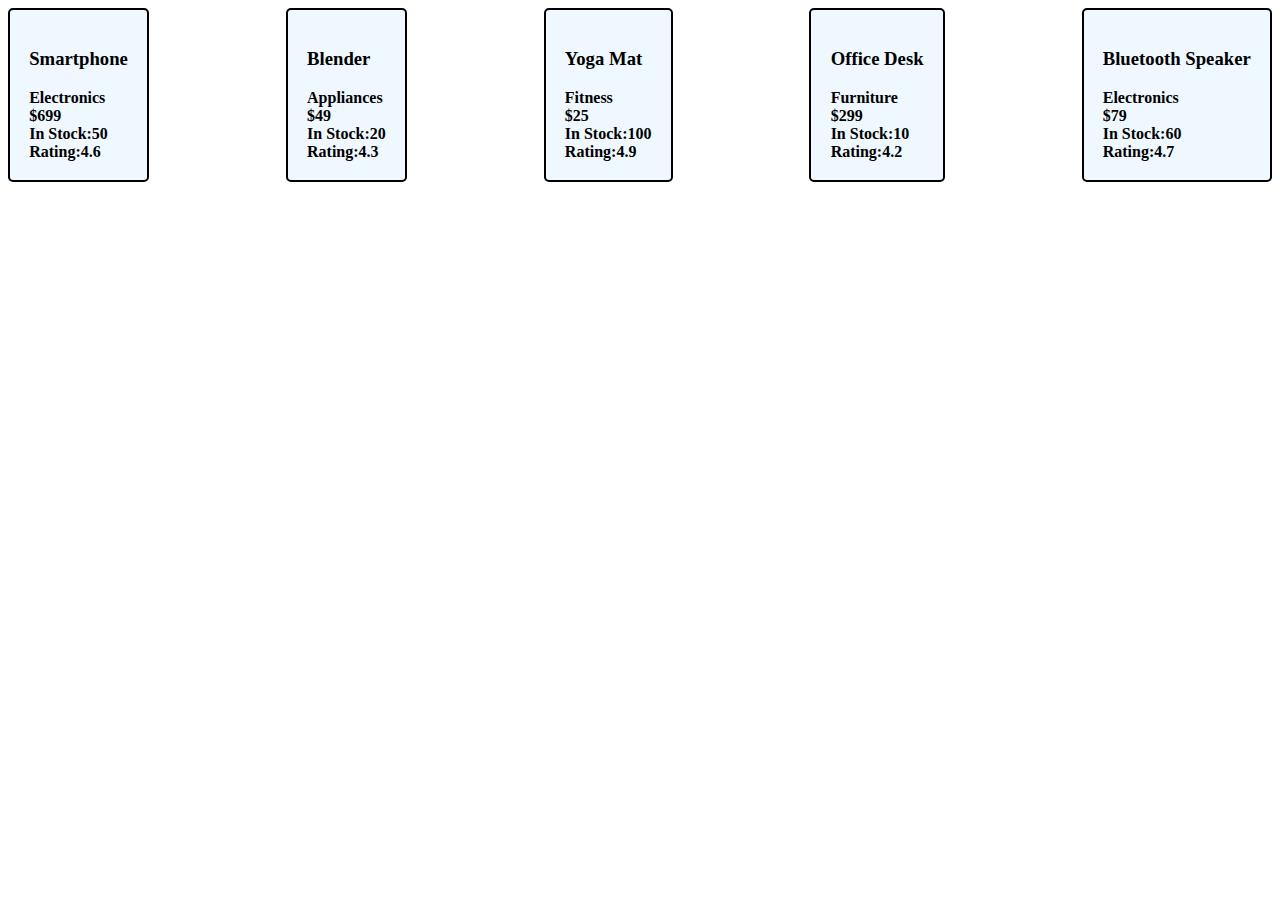
<file: dom/index.html>
<!DOCTYPE html>
<html lang="en">

<head>
    <meta charset="UTF-8">
    <meta name="viewport" content="width=device-width, initial-scale=1.0">
    <title>Document</title>
    <!-- <style>
        .main{
            border: 2px solid red;
            display: flex;
            justify-content: space-around;
            font-size: 29px;
            background-color: aliceblue;
        }
        .main>nav:hover{
            cursor: pointer;
            color: brown;

        }
    </style> -->

    <style>
        .outercontainer {
            display: flex;
            justify-content: space-between;
            box-sizing: border-box;
        }

        .innercontainer {
            border: 2px solid black;
            padding: 1.2rem;
            background-color: aliceblue;
            border-radius: 5px;
            /* remove fixed height */
            height: auto;
            /* box grows with content */
            box-sizing: border-box;
        }
       .innercontainer h4{
        margin: 0;
        padding: 0;
       }
        .innercontainer:hover {
            cursor: pointer;
            transform: scale(1.1);
            /* increases size by 10% */
            background-color: lightyellow;
        }
    </style>
</head>

<body>

    <script src="index.js"></script>
</body>

</html>
</file>
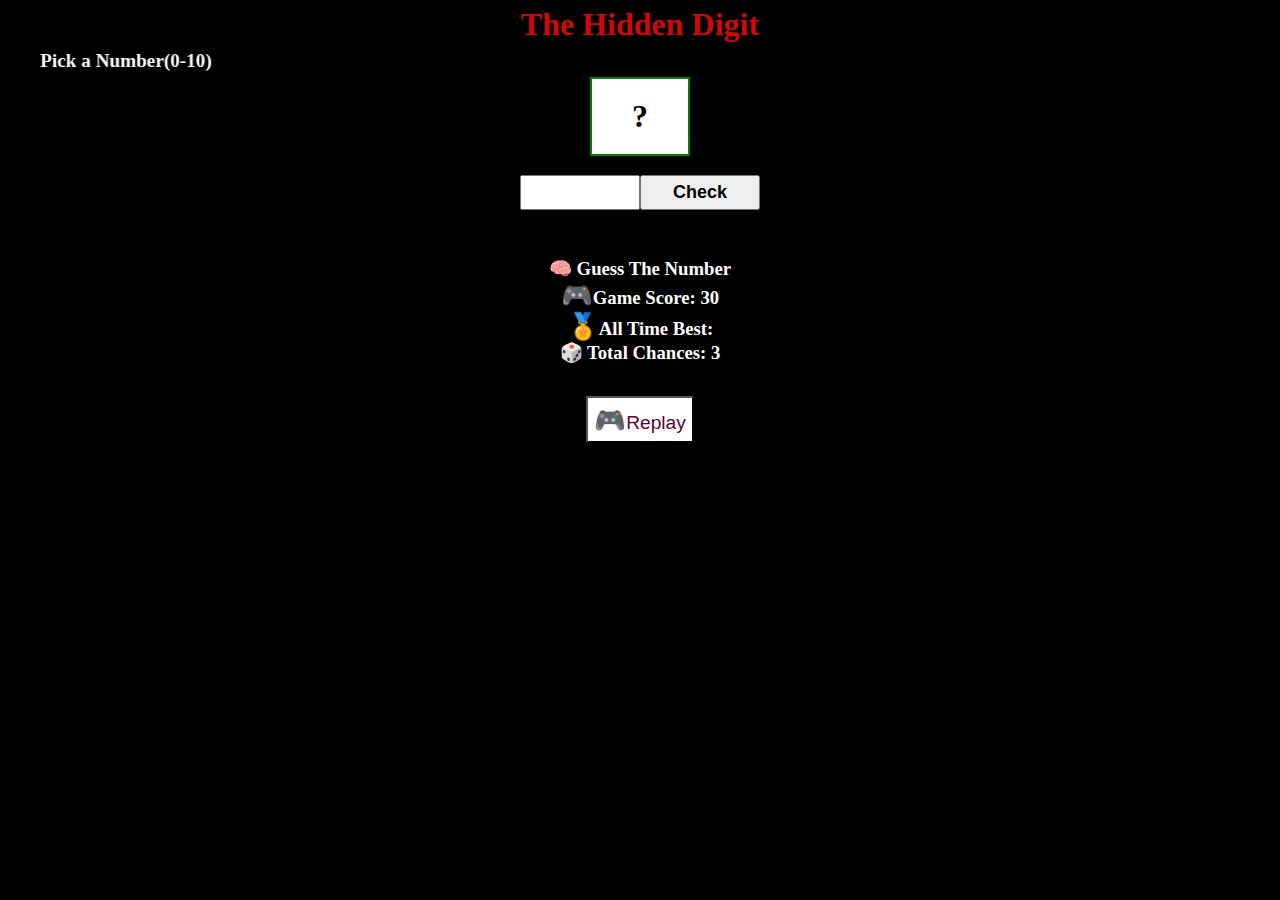
<file: hiddendigit/index.html>
<!DOCTYPE html>
<html lang="en">
<head>
    <meta charset="UTF-8">
    <meta name="viewport" content="width=device-width, initial-scale=1.0">
    <title>Hidden Digit</title>
    <link rel="stylesheet" href="index.css">
</head>
<body>
   <header>
       <div class="title"><h1>The Hidden Digit</h1></div>
   </header>
   <section>
        <div><h3 class="num"><Marquee direction="right" behavior="alternate" scrollamount="5">Pick a Number(0-10)</Marquee></h3></div>
   </section>
    <section class="outer_conatiner">
        <div class="conatiner">
            <h1 class="number">?</h1>
        </div>
        <div class="input_container">
            <input type="number" name="input_number" id="input_number" min="0" max="10" class="pad">
            <button class="btn pad">Check</button>
        </div>
    </section>
    <section class="result">
        <div><h3 class="guess">🧠 Guess The Number</h3></div>
      <div><h3 class="update"><span>&#127918;</span>Game Score: 30</h3></div>
       <div><h3 class="score"><span>&#127941;</span>All Time Best:</h3></div>
       <div><h3 class="chances">🎲 Total Chances: 3</h3></div>
    </section>
    <section class="replay"><button class="btn2"><span>&#x1F3AE;</span>Replay</button></section>
    <script src="index.js"></script>
</body>
</html>
</file>
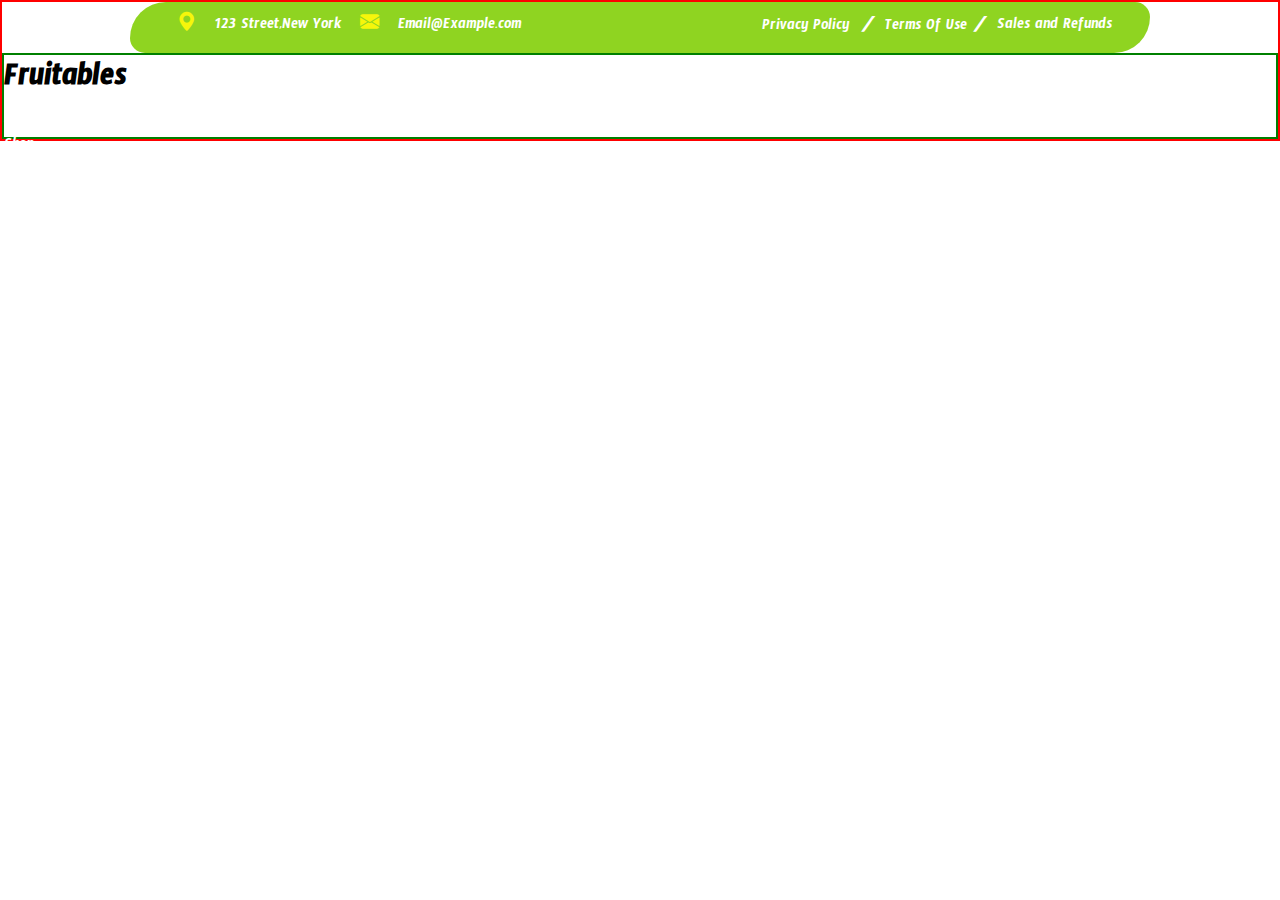
<file: project/index.html>
<!DOCTYPE html>
<html lang="en">
<head>
    <meta charset="UTF-8">
    <meta name="viewport" content="width=device-width, initial-scale=1.0">
    <title>Fruitables-Vegetables Website</title>
    <link rel="stylesheet" href="index.css">
    <link rel="stylesheet" href="https://cdn.jsdelivr.net/npm/bootstrap-icons@1.13.1/font/bootstrap-icons.min.css">
    <link rel="preconnect" href="https://fonts.googleapis.com">
    <link rel="preconnect" href="https://fonts.gstatic.com" crossorigin>
    <link href="https://fonts.googleapis.com/css2?family=Open+Sans:ital,wght@0,300..800;1,300..800&family=Timmana&display=swap" rel="stylesheet">
</head>
<body>
     <header class="header">
          <section class="header__in">
                <div class="locations">
                      <div class="first__location">
                       <div class="icon"> <i class="bi bi-geo-alt-fill"></i></div>
                        <div class="icon-1"><p>123 Street,New York</p></div>
                      </div>
                      <div class="second__location">
                       <div class="icon"><i class="bi bi-envelope-fill"></i></div>
                       <div class="icon-1"> <p>Email@Example.com</p></div>
                      </div>
                </div>
                <div class="words">
                     <div class="privacy words__in"><a href="" class="a">Privacy Policy </a><i  class="word">/</i></div>
                     <div class="terms words__in"><a href="" class="a">Terms Of Use</a><i class="word">/</i></div>
                     <div class="privacy words__in"><a href="">Sales and Refunds</a></div>
                </div>
          </section>
         <section class="nav__bar">
              <div class="title"><h1>Fruitables</h1></div>
              <div class="links">
                 <div class="link "><a href="">Home</a></div>
                 <div class="link "><a href="">Shop</a></div>
                 <div class="link "><a href="">Shop Detail</a></div>
                 <div class="link "></div>
                 <div class="link "><a href="">Contact</a></div>
              </div>
              <div class="nav__icons">
                <div class="search nav__icon"></div>
                <div class="cart nav__icon"></div>
                <div class="boy nav__icon"></div>
              </div>
         </section>
     </header>
</body>
</html>
</file>
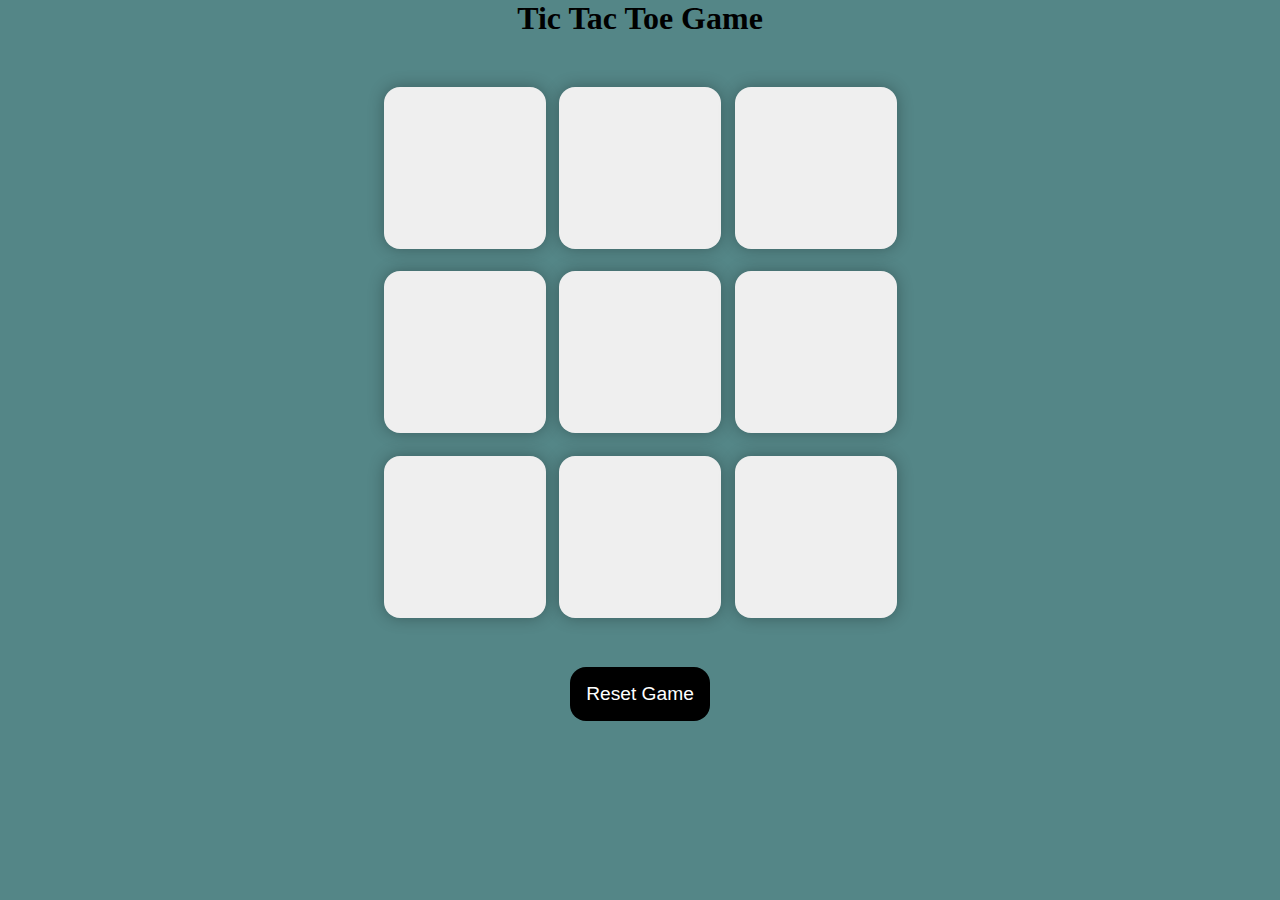
<file: tictoegame/index.html>
<!DOCTYPE html>
<html lang="en">
<head>
    <meta charset="UTF-8">
    <meta name="viewport" content="width=device-width, initial-scale=1.0">
    <title>Tic-Tac-Toe Game</title>
    <link rel="stylesheet" href="style.css">
</head>
<body>
    <main>
          <h1>Tic Tac Toe Game</h1>
          <div class="container">
               <div class="game">
                  <button class="box"></button>
                  <button class="box"></button>
                  <button class="box"></button>
                  <button class="box"></button>
                  <button class="box"></button>
                  <button class="box"></button>
                  <button class="box"></button>
                  <button class="box"></button>
                  <button class="box"></button>
               </div>
          </div>
          <button id="rst-btn">Reset Game</button>
    </main>
    
</body>
</html>
</file>
<file: hiddendigit/index.css>
*{
    margin: 0;
    padding: 0;
    box-sizing: border-box;
}

.title{
    padding: 0.4rem;
    text-align: center;
    color: rgb(209, 8, 8);
}
.conatiner {
    padding: 1.2rem;
    margin: 0 auto;   /* Centers horizontally */
    border: 2px solid green;
    width: 100px;     /* give width so auto works */
    background-color: white;
}

.number{
    text-align: center;
}
.num{
    color: white;
    font-size: 1.2rem;
}

.input{
    padding: 1.2rem;
}

.input_container{
    display: flex;
    justify-content: center;
    align-items: center;
    margin: 1.2rem;
    
}
/* .pad{
    padding: 0.8rem 1.2rem;
    border-radius: 4px;
    font-size: 1.2rem;
    font-weight: bolder;
} */
.btn{
    font-size: 1.2rem;
    font-weight:bolder;
}
.pad:hover{
    border: 2px solid red;
}
.result{
    display: flex;
    flex-direction: column;
    justify-content: center;
    align-items: center;
    margin-top: 3rem;

}
.result h3 {
    margin: 0;        /* remove default margins */
    padding: 0;       /* remove default padding */
    text-align:center; /* align all text to the left */
    width: 100%;      /* make each heading stretch full width of parent */
    color: white;
}

.replay{
    text-align: center;
    margin: 2rem;
}
.btn2{
    padding: 0.4rem;
    font-size: 1.2rem;
    color: rgb(91, 4, 57);
    background-color: white;
}
span{
    font-weight: bolder;
    font-size: 1.6rem;
}
body{
    background-color: black;
}

#input_number,.pad{
  text-align: center;   
  font-size: 18px;     
  padding: 5px;        
  width: 120px;         
}
</file>
<file: project/index.css>
*{
    box-sizing: border-box;
    font-family: "Timmana", sans-serif;
}
*,*::after,*::before{
    margin: 0;
    padding: 0;
}
.header{
    height: 8.8rem;
    border: 2px solid red;
    
}

.header__in{
    /* border: 2px solid blueviolet; */
    width: 80%;
    height: 37%;
    margin: 0px auto;
    display: flex;
    justify-content: space-between;
    background-color: rgb(143, 212, 33);
    border-top-left-radius: 2.4em ;
    border-bottom-left-radius: 1.0em;
    border-bottom-right-radius: 2.4em ;
    border-top-right-radius: 1.0em;
}
.locations{
    display: flex;
    flex-grow: 1;
    padding-left: 2em;
    
}
.words{
    display: flex;
    align-items: center;
    /* border: 2px solid brown; */
    flex-grow: 1;
    justify-content: flex-end;
    padding-right: 2em;
}
.first__location,.second__location{
    display: flex;
    align-items: center;
    /* border: 2px solid green; */
}
.icon{
    padding: 0.8em;
    font-size: 1.2rem;
   
}
.bi-geo-alt-fill,.bi-envelope-fill{
    color:rgb(246, 246, 11);
}

.icon-1{
    padding: 0.2em;
    color: white;
    cursor: pointer;
}
.word{
    font-size: 1.2rem;
    font-weight: 600;
    padding-left: 0.4em;
    color: white;
}

.words__in{
  padding: 0.4em;
  /* border: 2px solid black; */
  
}
a{
  text-decoration: none;
  color: white;
}
.a{

    transition: color 0.4s ease 0s;
}
.a:hover{
   color: rgb(246, 246, 11);
}
.nav__bar{
    border: 2px solid green;
    height: 63%;
}
</file>
<file: tictoegame/style.css>
*{
    margin: 0;
    padding: 0;
}
body{
    background-color: #548687;
    text-align: center;
}
.container{
    height: 70vh;
    display: flex;
    justify-content: center;
    align-items: center;
   

}
.game{
    height: 60vmin;
    width: 60vmin;
    display: flex;
    flex-wrap: wrap;
    justify-content: center;
    align-items: center;
    gap: 1.5vmin;
}
.box{
    height: 18vmin;
    width: 18vmin;
    border-radius: 1rem;
    border: none;
    box-shadow: 0 0 1rem rgba(0,0,0,0.3);
    font-size: 8vmin;
    color: #b0413e;
}
#rst-btn{
    padding: 1rem;
    font-size: 1.2rem;
    background-color: black;
    color: white;
    border-radius: 1rem;
    border: none;
}
</file>
